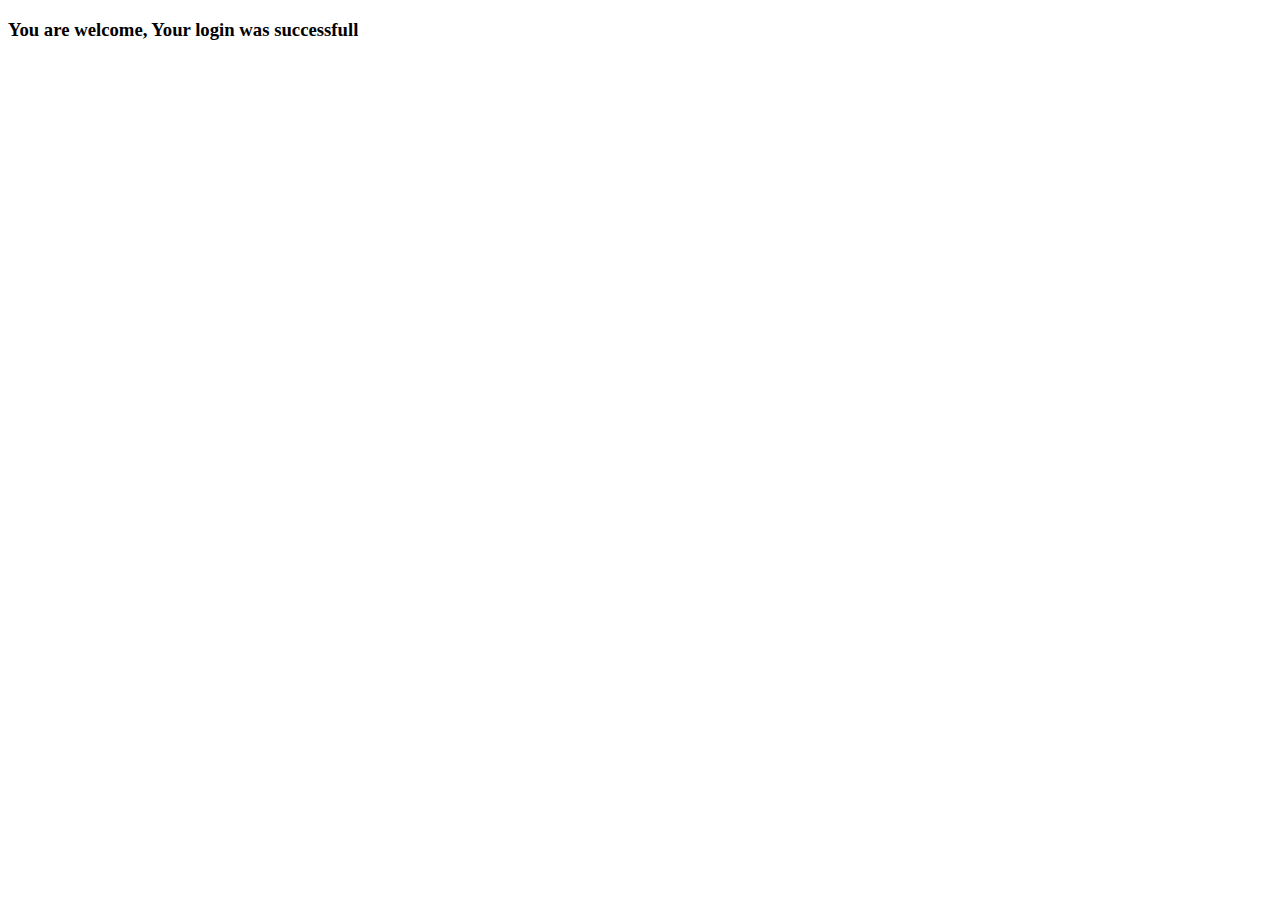
<file: week3b/success.html>
<!DOCTYPE html>
<html>

<head>
  <meta charset="utf-8">
  <meta name="viewport" content="width=device-width, initial-scale=1">
  <title>successful</title>
</head>

<body>
  <h3>You are welcome, Your login was successfull</h3>
</body>

</html>
</file>
